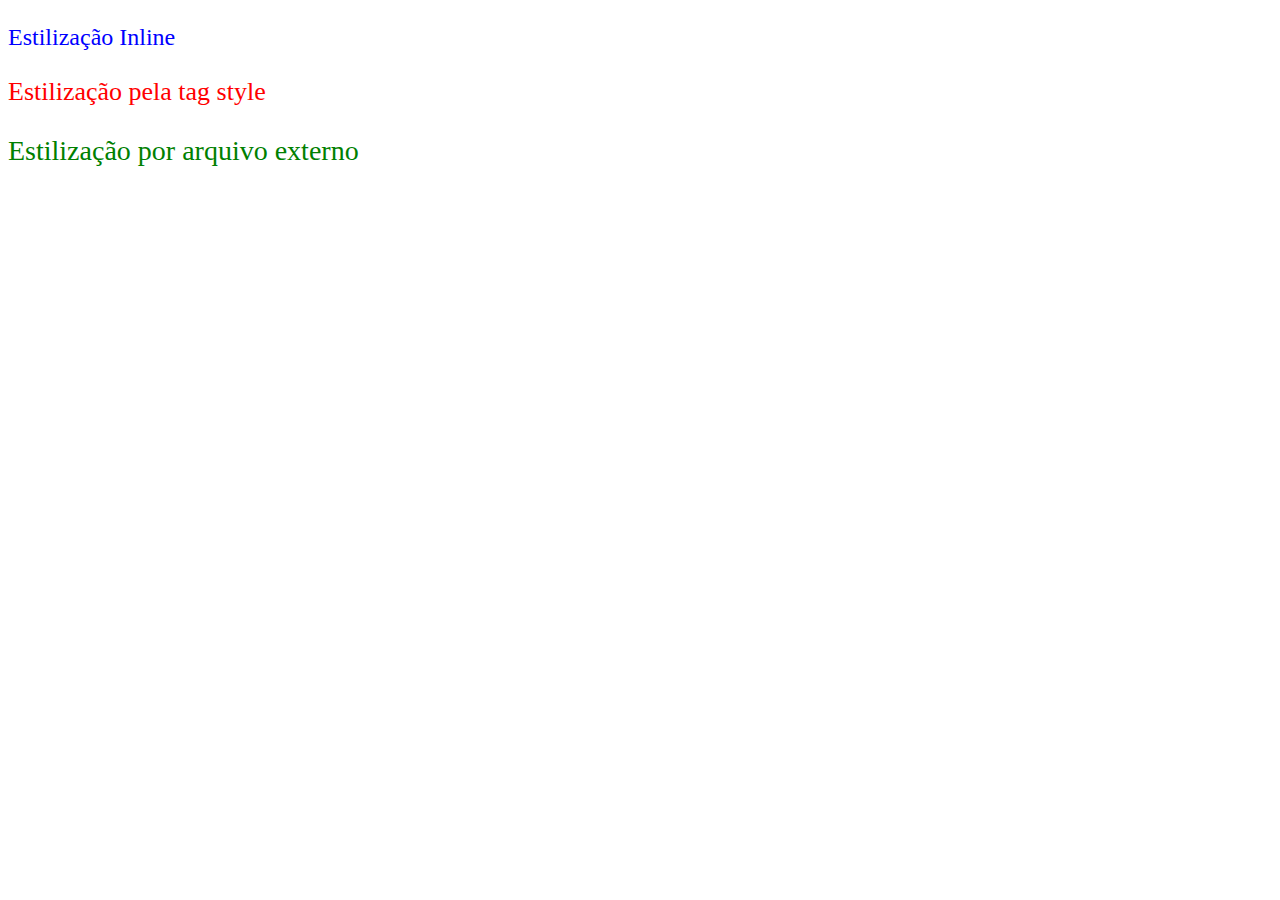
<file: Css/1-Estilos/index.html>
<!DOCTYPE html>
<html lang="en">
<head>
    <meta charset="UTF-8">
    <meta name="viewport" content="width=device-width, initial-scale=1.0">
    <title>Estilizando com CSS</title>

    <!-- Estilização pela tag style -->
    <style>
        .tipo2 {
            color: red;
            font-size: 26px;
        }
    </style>

    <!-- Estilização por arquivo externo -->
     <link rel="stylesheet" href="style.css">
</head>
<body>
    <p class="tipo1" style="color: blue; font-size: 24px;">Estilização Inline</p>
    <p class="tipo2">Estilização pela tag style</p>
    <p class="tipo3">Estilização por arquivo externo</p>
</body>
</html>
</file>
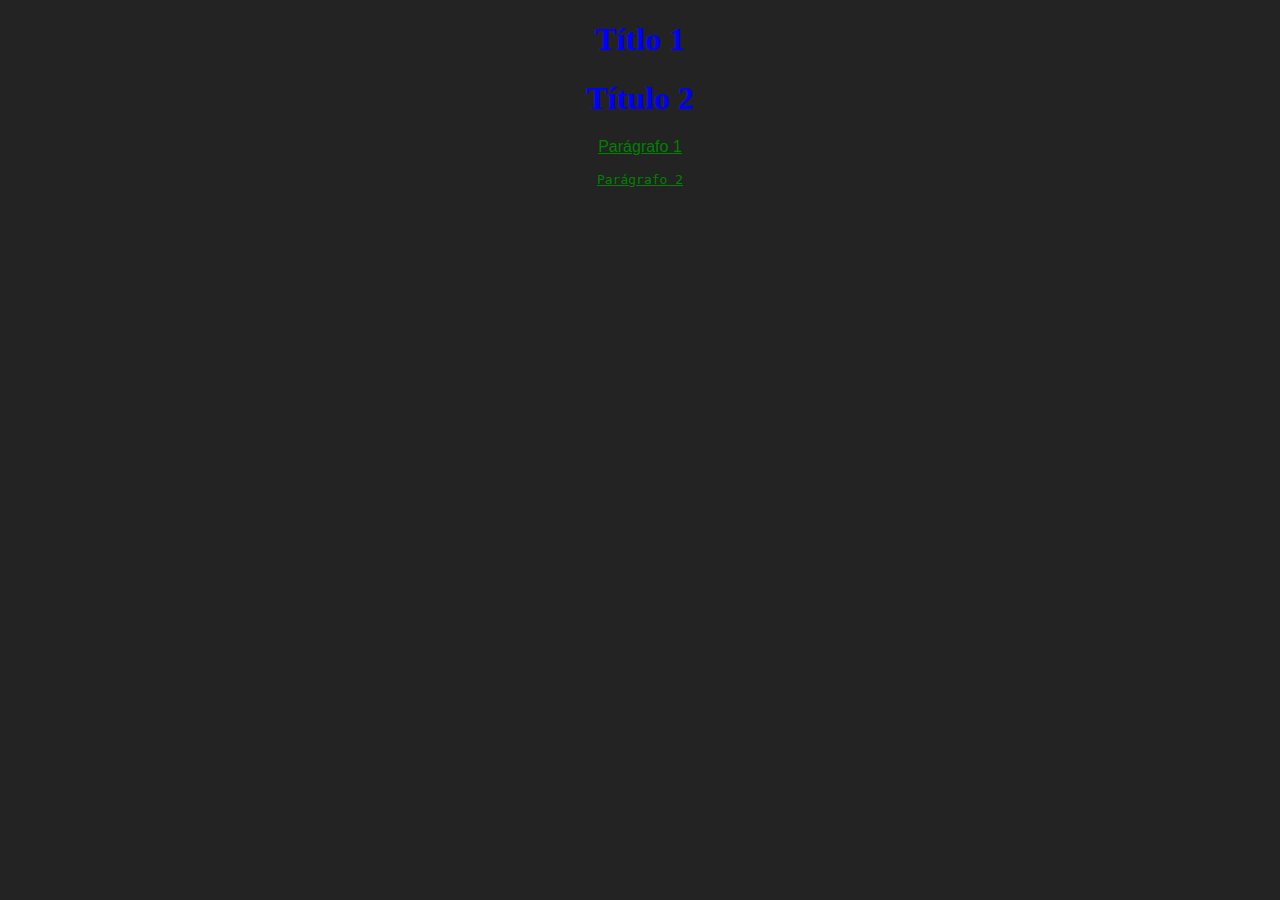
<file: Css/2-Seletores/index.html>
<!DOCTYPE html>
<html lang="en">
<head>
    <meta charset="UTF-8">
    <meta name="viewport" content="width=device-width, initial-scale=1.0">
    <title>Estilizando com CSS</title>
    <link rel="stylesheet" href="style.css">
</head>
<body>
    <h1>Títlo 1</h1>
    <h1>Título 2</h1>
    <p class="paragrafo">Parágrafo 1</p>
    <p class="paragrafo" id="descricao">Parágrafo 2</p>
</body>
</html>
</file>
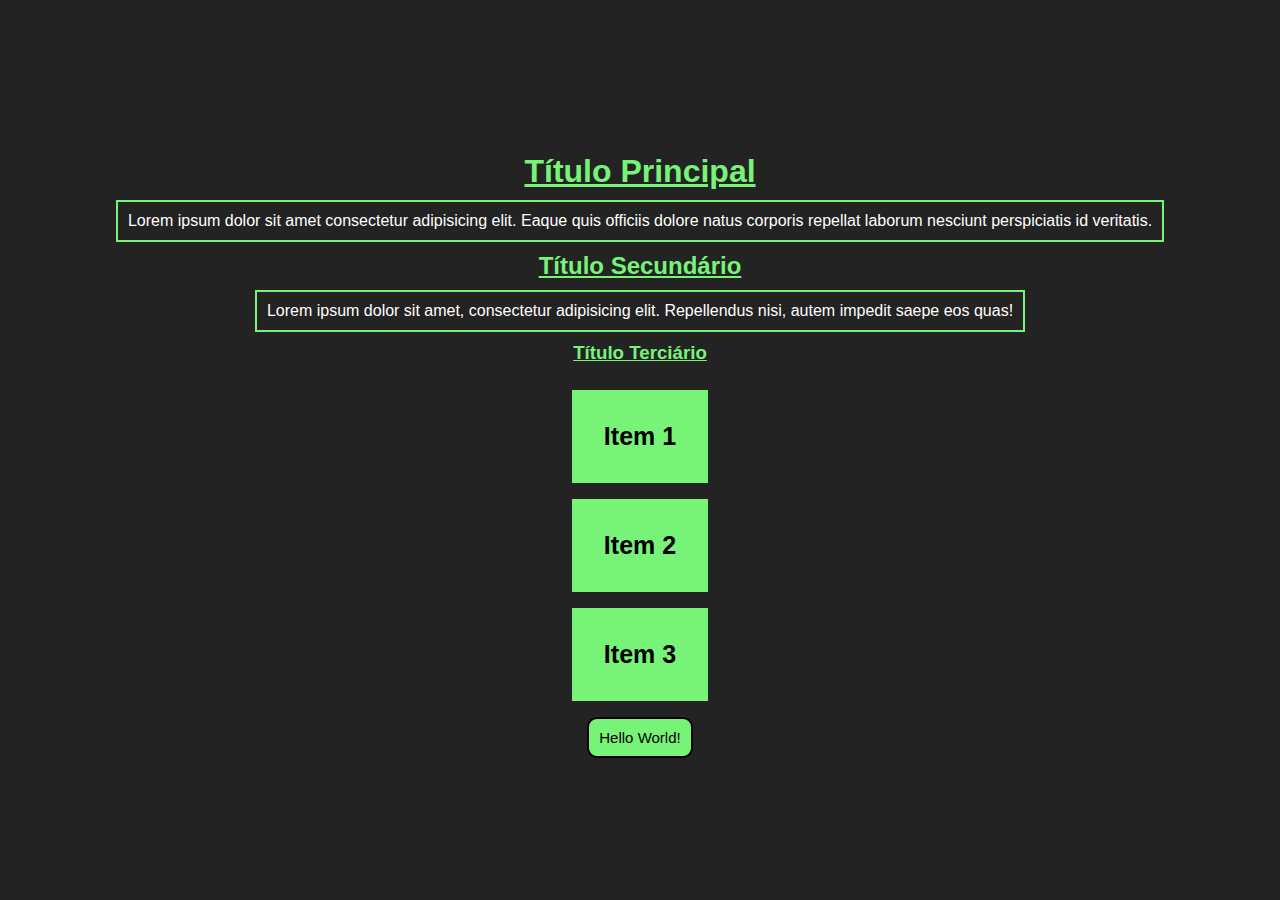
<file: Css/3-Propriedades/index.html>
<!DOCTYPE html>
<html lang="en">
<head>
    <meta charset="UTF-8">
    <meta name="viewport" content="width=device-width, initial-scale=1.0">
    <title>Estilizando com CSS</title>
    <link rel="stylesheet" href="style.css">
</head>
<body>
        <h1 class="titulo">Título Principal</h1>
        <p class="paragrafo">Lorem ipsum dolor sit amet consectetur adipisicing elit. Eaque quis officiis dolore natus corporis repellat laborum nesciunt perspiciatis id veritatis.</p>
        <h2 class="titulo">Título Secundário</h2>
        <p class="paragrafo">Lorem ipsum dolor sit amet, consectetur adipisicing elit. Repellendus nisi, autem impedit saepe eos quas!</p>
        <h3 class="titulo">Título Terciário</h3>
        <ul id="lista">
            <li class="itens">Item 1</li>
            <li class="itens">Item 2</li>
            <li class="itens">Item 3</li>
        </ul>

        <button>Hello World!</button>
</body>
</html>
</file>
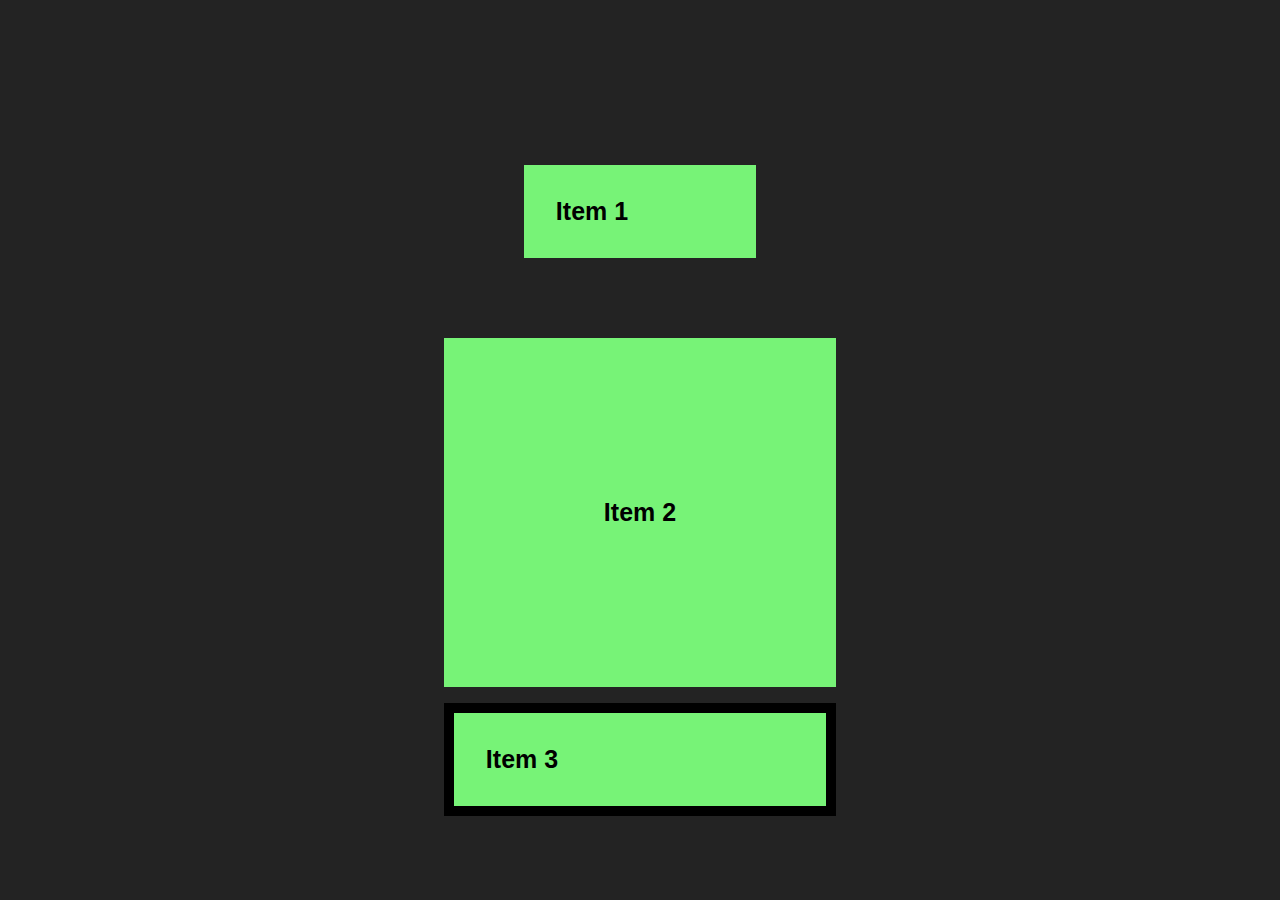
<file: Css/4-Box-Model/index.html>
<!DOCTYPE html>
<html lang="en">
<head>
    <meta charset="UTF-8">
    <meta name="viewport" content="width=device-width, initial-scale=1.0">
    <title>Estilizando com CSS</title>
    <link rel="stylesheet" href="style.css">
</head>
<body>
    <ul id="lista">
        <li class="itens" id="item1">Item 1</li>
        <li class="itens" id="item2">Item 2</li>
        <li class="itens" id="item3">Item 3</li>
    </ul>
</body>
</html>
</file>
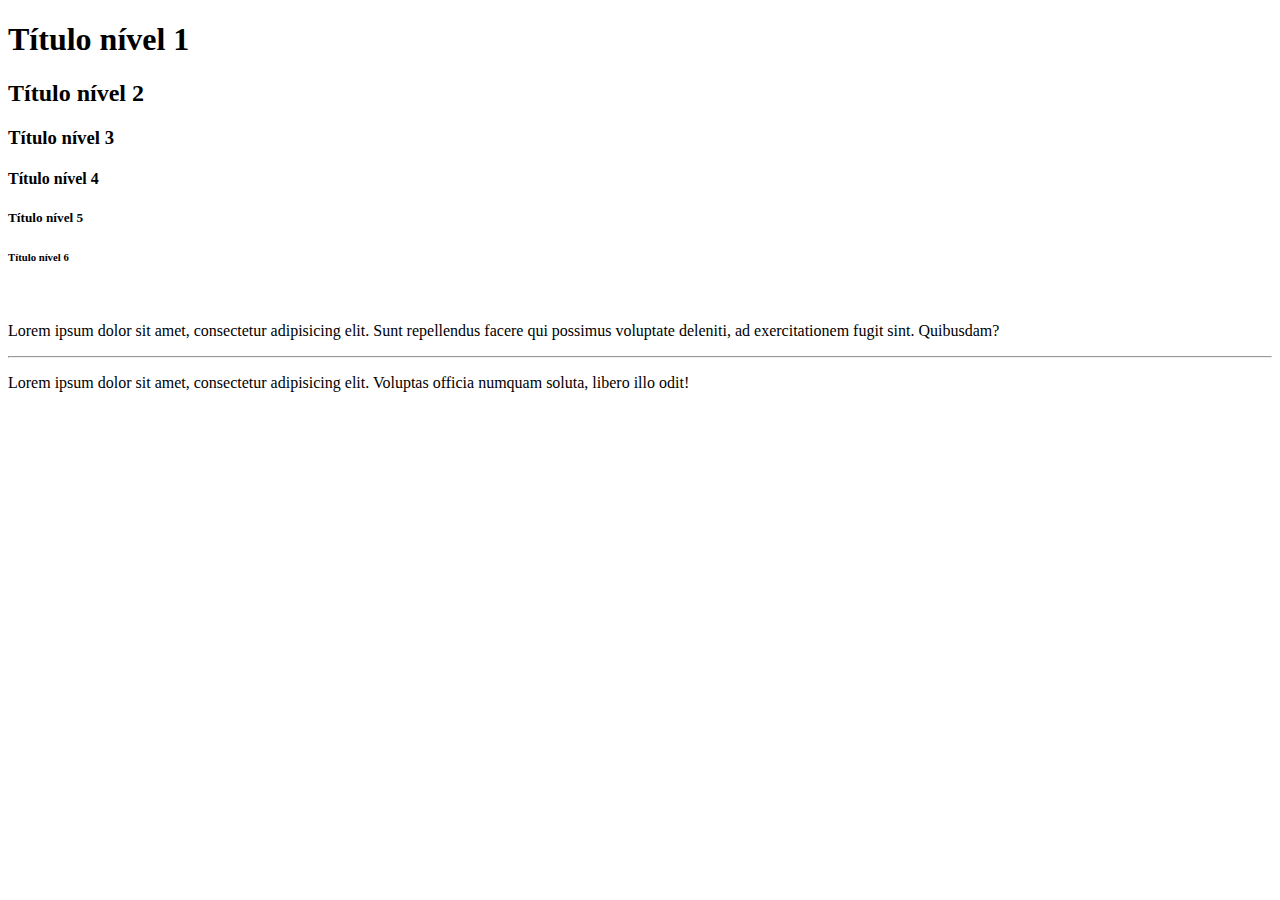
<file: Html/2-Elementos-Basicos/2.1-Texto-e-Formatacao/index.html>
<!DOCTYPE html>
<html lang="pt-br">
<head>
    <title>Elementos Básicos</title>
</head>
<body>
    <h1>Título nível 1</h1>
    <h2>Título nível 2</h2>
    <h3>Título nível 3</h3>
    <h4>Título nível 4</h4>
    <h5>Título nível 5</h5>
    <h6>Título nível 6</h6>
    <br>
    <p>Lorem ipsum dolor sit amet, consectetur adipisicing elit. Sunt repellendus facere qui possimus voluptate deleniti, ad exercitationem fugit sint. Quibusdam?</p>
    <hr>
    <p>Lorem ipsum dolor sit amet, consectetur adipisicing elit. Voluptas officia numquam soluta, libero illo odit!</p>
</body>
</html>
</file>
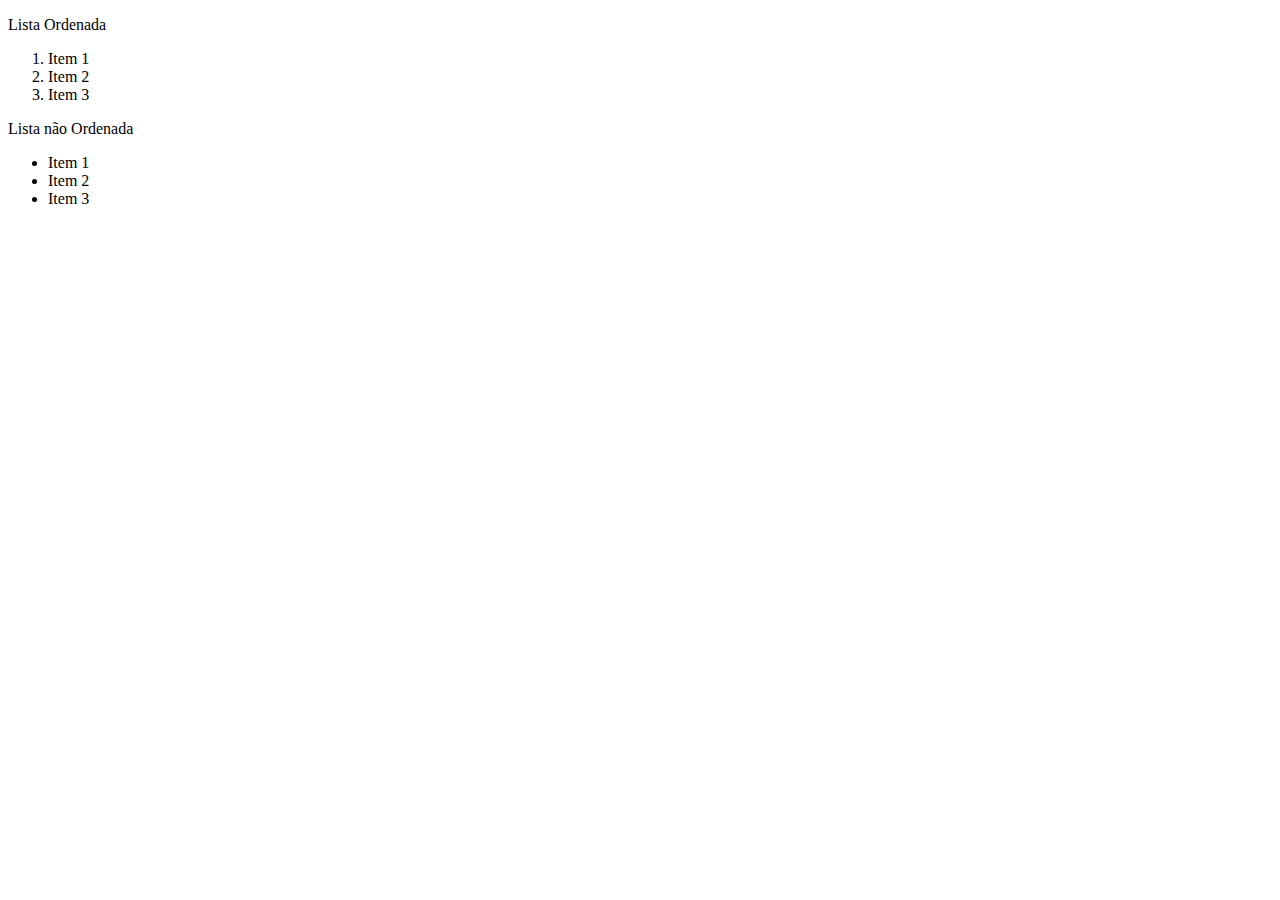
<file: Html/2-Elementos-Basicos/2.2-Listas/index.html>
<!DOCTYPE html>
<html lang="pt-br">
<head>
    <title>Elementos Básicos</title>
</head>
<body>
    <p>Lista Ordenada</p>
    <ol>
        <li>Item 1</li>
        <li>Item 2</li>
        <li>Item 3</li>
    </ol>
    <p>Lista não Ordenada</p>
    <ul>
        <li>Item 1</li>
        <li>Item 2</li>
        <li>Item 3</li>
    </ul>
</body>
</html>
</file>
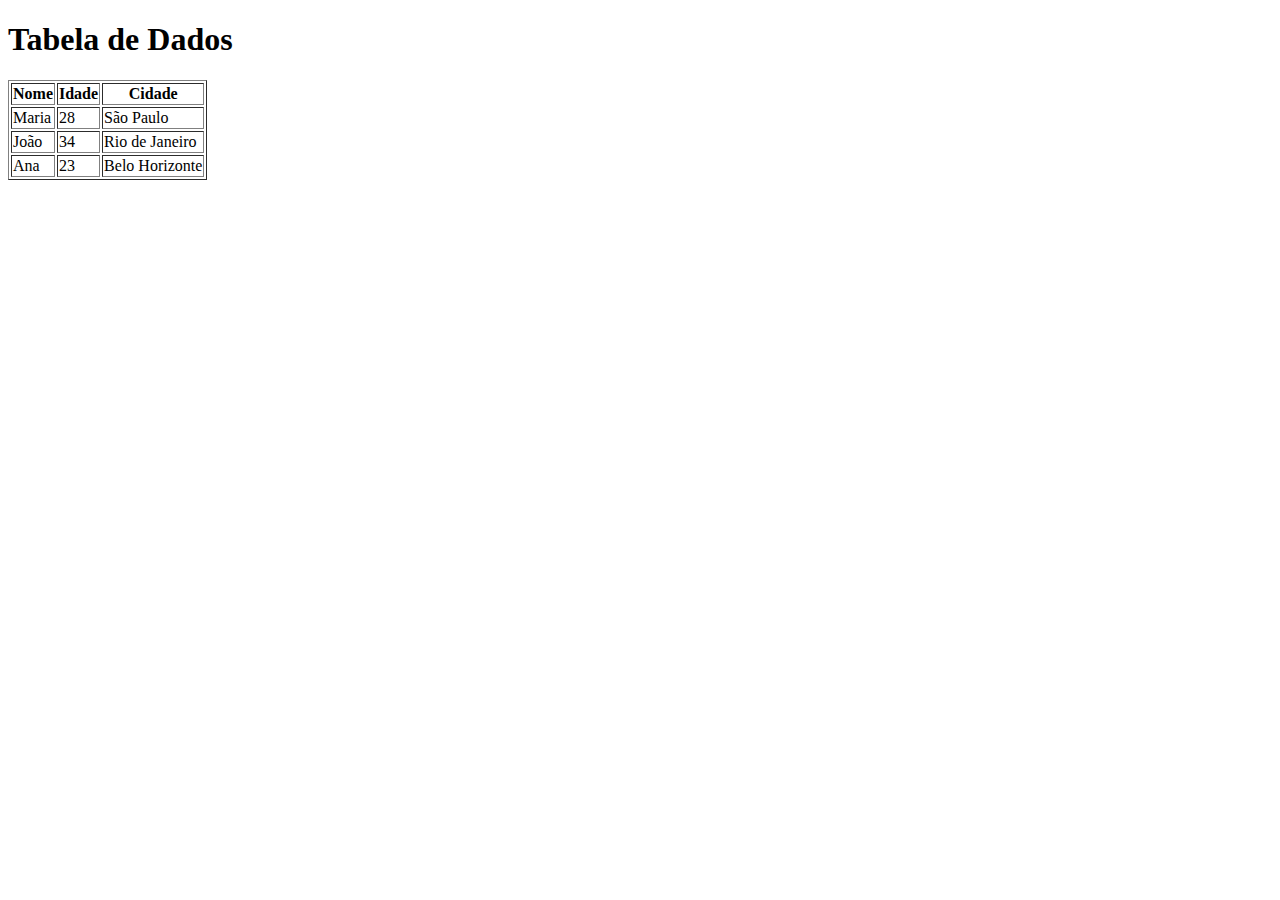
<file: Html/2-Elementos-Basicos/2.4-Tabelas/index.html>
<!DOCTYPE html>
<html lang="pt-br">
<head>
    <title>Elementos Básicos</title>
</head>
<body>
    <h1>Tabela de Dados</h1>
    <table border="1">
        <!-- Define uma tabela. -->
        <thead>
            <!-- Agrupa o cabeçalho da tabela. -->
            <tr>
                <!-- Define uma linha de tabela. -->
                <th>Nome</th>
                <!-- Define uma célula de cabeçalho. -->
                <th>Idade</th>
                <th>Cidade</th>
            </tr>
        </thead>
        <tbody>
            <!-- Agrupa o corpo da tabela. -->
            <tr>
                <!-- Define uma linha de tabela. -->
                <td>Maria</td>
                <!-- Define uma célula de dados. -->
                <td>28</td>
                <td>São Paulo</td>
            </tr>
            <tr>
                <td>João</td>
                <td>34</td>
                <td>Rio de Janeiro</td>
            </tr>
            <tr>
                <td>Ana</td>
                <td>23</td>
                <td>Belo Horizonte</td>
            </tr>
        </tbody>
    </table>
</body>
</html>
</file>
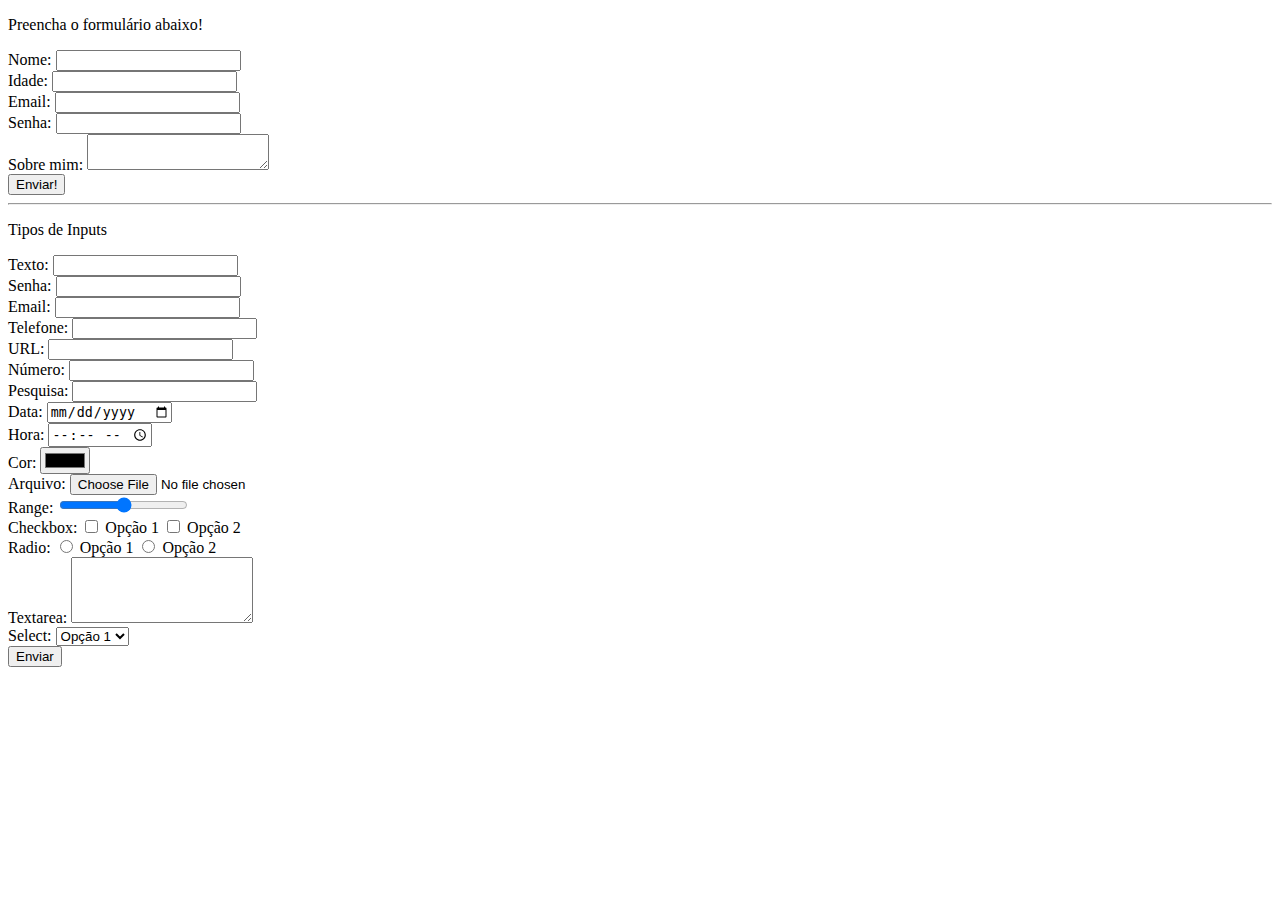
<file: Html/2-Elementos-Basicos/2.5-Formulários/index.html>
<!DOCTYPE html>
<html lang="pt-br">
<head>
    <title>Elementos Básicos</title>
</head>
<body>
    <p>Preencha o formulário abaixo!</p>
    <form action="#">
        <label for="nome">Nome: </label>
        <input type="text" name="nome" id="name">
        <br>
        <label for="idade">Idade: </label>
        <input type="number" name="idade" id="year">
        <br>
        <label for="email">Email: </label>
        <input type="email" name="email" id="email">
        <br>
        <label for="senha">Senha: </label>
        <input type="password" name="senha" id="password">
        <br>
        <label for="sobremim">Sobre mim: </label>
        <textarea name="sobremim" id="aboutme"></textarea>
        <br>
        <button type="submit">Enviar!</button>
    </form>

    <hr>
    <p>Tipos de Inputs</p>
    <form action="#" method="post">
        <div>
            <label for="text">Texto:</label>
            <input type="text" id="text" name="text">
        </div>
        <div>
            <label for="password">Senha:</label>
            <input type="password" id="password" name="password">
        </div>
        <div>
            <label for="email">Email:</label>
            <input type="email" id="email" name="email">
        </div>
        <div>
            <label for="tel">Telefone:</label>
            <input type="tel" id="tel" name="tel">
        </div>
        <div>
            <label for="url">URL:</label>
            <input type="url" id="url" name="url">
        </div>
        <div>
            <label for="number">Número:</label>
            <input type="number" id="number" name="number">
        </div>
        <div>
            <label for="search">Pesquisa:</label>
            <input type="search" id="search" name="search">
        </div>
        <div>
            <label for="date">Data:</label>
            <input type="date" id="date" name="date">
        </div>
        <div>
            <label for="time">Hora:</label>
            <input type="time" id="time" name="time">
        </div>
        <div>
            <label for="color">Cor:</label>
            <input type="color" id="color" name="color">
        </div>
        <div>
            <label for="file">Arquivo:</label>
            <input type="file" id="file" name="file">
        </div>
        <div>
            <label for="range">Range:</label>
            <input type="range" id="range" name="range" min="0" max="100">
        </div>
        <div>
            <label for="checkbox">Checkbox:</label>
            <input type="checkbox" id="checkbox" name="checkbox" value="1"> Opção 1
            <input type="checkbox" id="checkbox2" name="checkbox" value="2"> Opção 2
        </div>
        <div>
            <label for="radio">Radio:</label>
            <input type="radio" id="radio" name="radio" value="1"> Opção 1
            <input type="radio" id="radio2" name="radio" value="2"> Opção 2
        </div>
        <div>
            <label for="textarea">Textarea:</label>
            <textarea id="textarea" name="textarea" rows="4"></textarea>
        </div>
        <div>
            <label for="select">Select:</label>
            <select id="select" name="select">
                <option value="option1">Opção 1</option>
                <option value="option2">Opção 2</option>
                <option value="option3">Opção 3</option>
            </select>
        </div>
        <div>
            <button type="submit">Enviar</button>
        </div>
    </form>
</body>
</html>
</file>
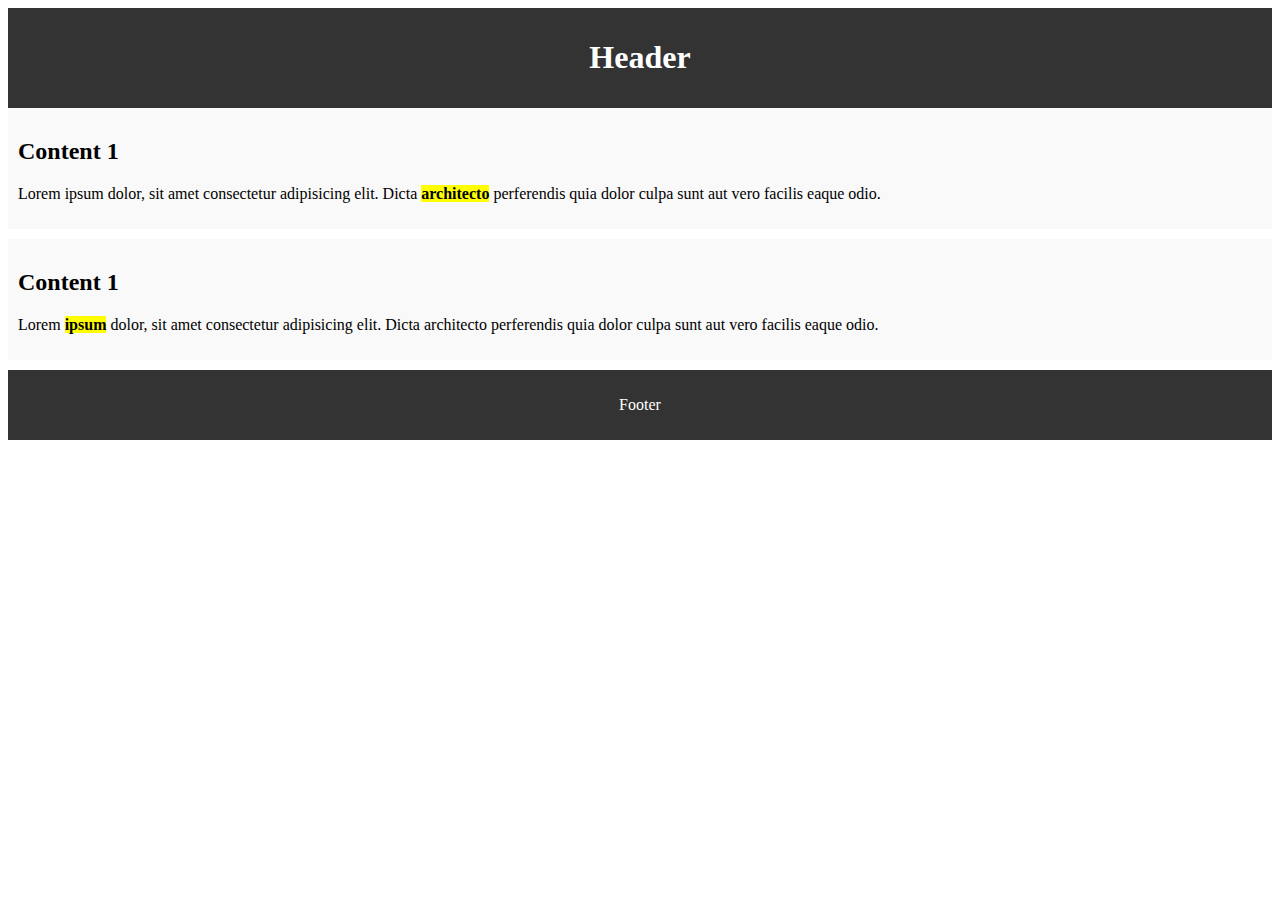
<file: Html/2-Elementos-Basicos/2.6-Estruturacao-e-Layout/index.html>
<!DOCTYPE html>
<html lang="pt-br">
<head>
    <title>Elementos Básicos</title>
    <style>
        .header, .footer {
            background-color: #333;
            color: #fff;
            text-align: center;
            padding: 10px;
        }
        #main {
            padding: 20px;
        }
        .content {
            background-color: #f9f9f9;
            padding: 10px;
            margin-bottom: 10px;
        }
        .highlight {
            background-color: yellow;
            font-weight: bold;
        }
    </style>
</head>
<body>
    <div class="header">
        <h1>Header</h1>
    </div>

    <div class="main">
        <div class="content">
            <h2>Content 1</h2>
            <p>Lorem ipsum dolor, sit amet consectetur adipisicing elit. Dicta <span class="highlight">architecto</span> perferendis quia dolor culpa sunt aut vero facilis eaque odio.</p>
        </div>
        <div class="content">
            <h2>Content 1</h2>
            <p>Lorem <span class="highlight">ipsum</span> dolor, sit amet consectetur adipisicing elit. Dicta architecto perferendis quia dolor culpa sunt aut vero facilis eaque odio.</p>
        </div>
    </div>

    <div class="footer">
        <p>Footer</p>
    </div>

</body>
</html>
</file>
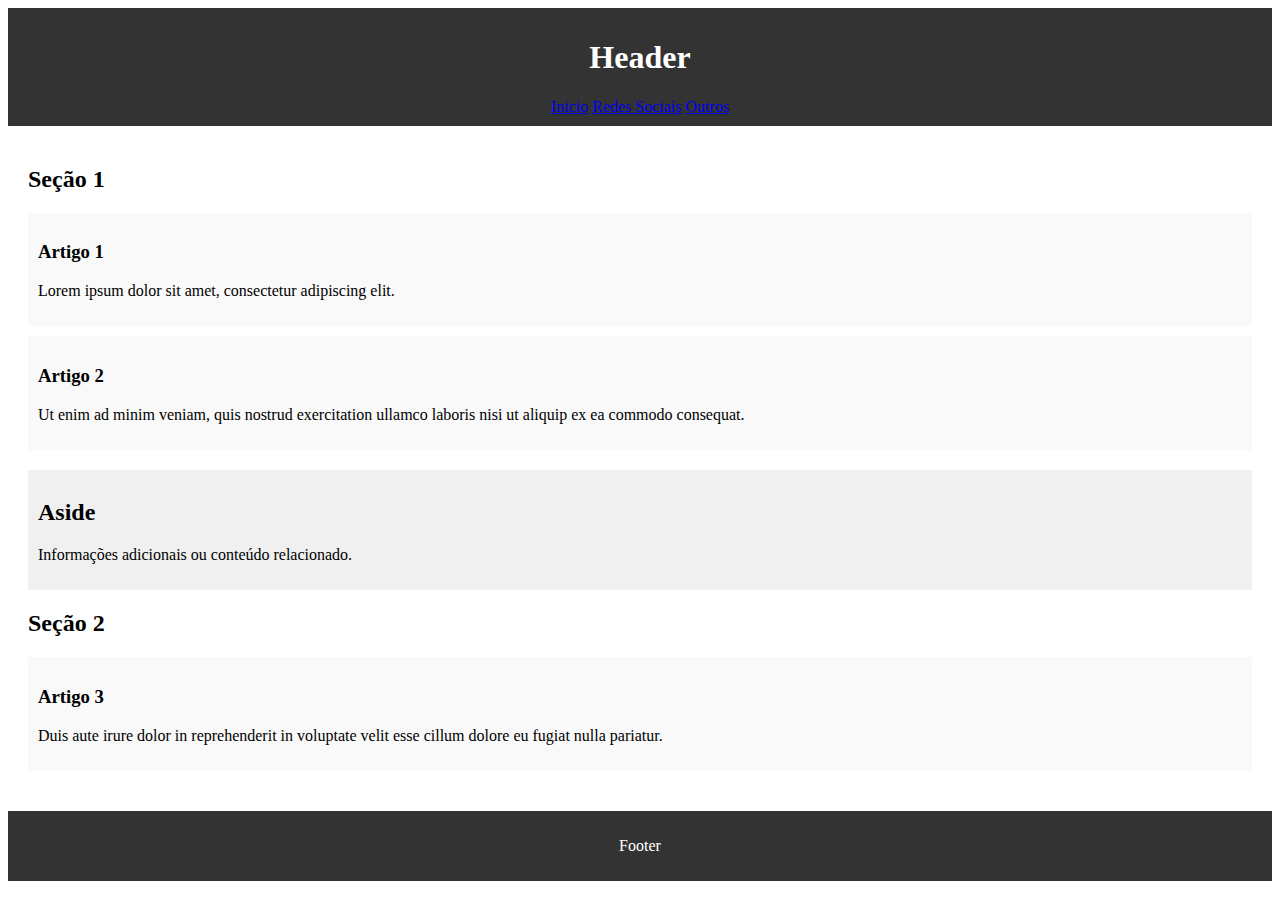
<file: Html/2-Elementos-Basicos/2.7-Semantica-HTML5/index.html>
<!DOCTYPE html>
<html lang="pt-br">
<head>
    <title>Elementos Básicos</title>
    <style>
        /* Estilos básicos apenas para destacar as áreas */
        header, footer {
            background-color: #333;
            color: #fff;
            text-align: center;
            padding: 10px;
        }
        main {
            padding: 20px;
        }
        article {
            background-color: #f9f9f9;
            padding: 10px;
            margin-bottom: 10px;
        }
        section {
            margin-bottom: 20px;
        }
        aside {
            background-color: #f0f0f0;
            padding: 10px;
        }
    </style>
</head>
<body>
    <header>
        <nav>
            <h1>Header</h1>
            <a href="#">Inicio</a>
            <a href="#">Redes Sociais</a>
            <a href="#">Outros</a>
        </nav>
    </header>
    <main>
        <section>
            <h2>Seção 1</h2>
            <article>
                <h3>Artigo 1</h3>
                <p>Lorem ipsum dolor sit amet, consectetur adipiscing elit.</p>
            </article>
            <article>
                <h3>Artigo 2</h3>
                <p>Ut enim ad minim veniam, quis nostrud exercitation ullamco laboris nisi ut aliquip ex ea commodo consequat.</p>
            </article>
        </section>
        <aside>
            <h2>Aside</h2>
            <p>Informações adicionais ou conteúdo relacionado.</p>
        </aside>
        <section>
            <h2>Seção 2</h2>
            <article>
                <h3>Artigo 3</h3>
                <p>Duis aute irure dolor in reprehenderit in voluptate velit esse cillum dolore eu fugiat nulla pariatur.</p>
            </article>
        </section>
    </main>
    <footer>
        <p>Footer</p>
    </footer>
</body>
</html>
</file>
<file: Css/1-Estilos/style.css>
.tipo3 {
    color: green;
    font-size: 28px;
}
</file>
<file: Css/2-Seletores/style.css>
h1 {
    color: blue;
}

.paragrafo {
    color: green;
    font-family: Arial, Helvetica, sans-serif;
    text-decoration: underline;
}

#descricao {
    font-family: monospace;
}

* {
    text-align: center;
    background-color: #232323;
}
</file>
<file: Css/3-Propriedades/style.css>
* {
    padding: 0;
    margin: 0;
    font-family: Arial, Helvetica, sans-serif;
}

body {
    background-color: #232323;

    /* Parte mais avançada */
    display: flex;
    flex-direction: column;
    justify-content: center;
    align-items: center;
    height: 100vh;
    text-align: center;
}

.titulo {
    margin: 10px 5px;
    color: #77f377;
    text-decoration: underline;
}

.paragrafo {
    color: #fff;
    border: 2px solid #77f377;
    padding: 10px;
}

#lista {
    list-style-type: none;
}

.itens {
    font-size: 25px;
    font-weight: 700;
    background-color: #77f377;
    margin: 1rem;
    padding: 2rem;
}

button {
    padding: 10px;
    background-color: #77f377;
    border: 2px solid #000;
    border-radius: 10px;
    font-size: 15px;
    transition: 1s;
}

button:hover {
    cursor: pointer;
    color: #fff;
    background-color: #000;
    border-color: #77f377;
}
</file>
<file: Css/4-Box-Model/style.css>
* {
    padding: 0;
    margin: 0;
    font-family: Arial, Helvetica, sans-serif;
}

body {
    background-color: #232323;

    /* Parte mais avançada */
    display: flex;
    flex-direction: column;
    justify-content: center;
    align-items: center;
    height: 100vh;
}

#lista {
    list-style-type: none;
}

.itens {
    font-size: 25px;
    font-weight: 700;
    background-color: #77f377;
    padding: 2rem;
}

#item1 {
    margin: 5rem;
}

#item2 {
    padding: 10rem;
}

#item3 {
    border: 10px solid #000;
    margin-top: 1rem;
}
</file>
